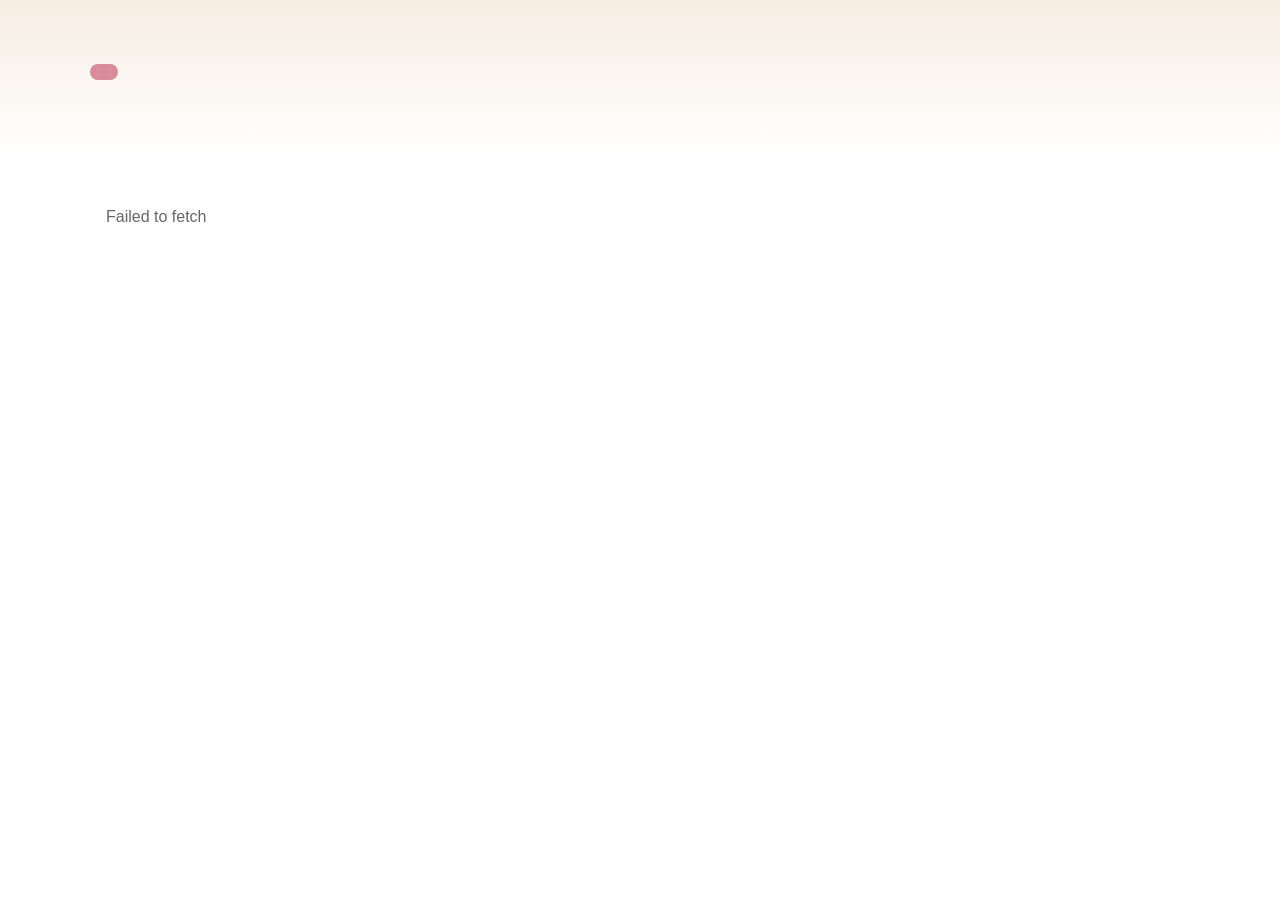
<file: index.html>
<!DOCTYPE html>
<html lang="pt-BR">
<head>
  <meta charset="UTF-8" />
  <meta name="viewport" content="width=device-width, initial-scale=1.0" />
  <title>Yoga com Gabi — Yoga para Gestantes, Online e Massagem Ayurvédica</title>
  <meta name="description" content="Yoga para gestantes, aulas de yoga online e massagem yoga ayurvédica com Gabi. Práticas de bem-estar para o seu corpo e mente em cada fase da vida." />
  <link rel="canonical" href="https://yogawithgabidp.com/" />

  <!-- Open Graph -->
  <meta property="og:type" content="website" />
  <meta property="og:url" content="https://yogawithgabidp.com/" />
  <meta property="og:title" content="Yoga com Gabi — Yoga para Gestantes, Online e Massagem Ayurvédica" />
  <meta property="og:description" content="Yoga para gestantes, aulas de yoga online e massagem yoga ayurvédica com Gabi. Práticas de bem-estar para o seu corpo e mente em cada fase da vida." />
  <meta property="og:locale" content="pt_BR" />

  <!-- Twitter Card -->
  <meta name="twitter:card" content="summary_large_image" />
  <meta name="twitter:title" content="Yoga com Gabi — Yoga para Gestantes, Online e Massagem Ayurvédica" />
  <meta name="twitter:description" content="Yoga para gestantes, aulas de yoga online e massagem yoga ayurvédica com Gabi. Práticas de bem-estar para o seu corpo e mente em cada fase da vida." />

  <!-- Schema.org -->
  <script type="application/ld+json">
  {
    "@context": "https://schema.org",
    "@type": "Person",
    "name": "Gabi",
    "url": "https://yogawithgabidp.com",
    "jobTitle": "Professora de Yoga",
    "description": "Yoga para gestantes, aulas de yoga online e massagem yoga ayurvédica.",
    "knowsAbout": ["Yoga para gestantes", "Yoga online", "Massagem ayurvédica"]
  }
  </script>

  <link rel="stylesheet" href="./css/styles.css" />
</head>
<body>
  <div id="pageLoader" class="page-loader"><div class="spinner"></div></div>

  <header class="hero" style="display:none;">
    <div class="wrap">
      <div id="welcome" class="eyebrow"></div>
      <h1 id="siteTitle"></h1>
      <p id="intro" class="intro"></p>
      <p id="description" class="description"></p>
    </div>
  </header>

  <main class="section" style="display:none;">
    <div class="wrap">
      <div id="status" class="loading"></div>
      <div id="grid" class="grid" style="display:none;"></div>
    </div>
  </main>

  <section id="contact" class="contact wrap" style="display:none;">
    <img id="profileImg" class="contact-img" alt="Profile photo" />

    <div class="contact-content">
      <h2 id="contactTitle"></h2>
      <p id="contactText"></p>

      <div class="contact-actions">
        <a id="whatsappBtn" target="_blank" rel="noopener noreferrer" class="btn whatsapp">
          <span>WhatsApp</span>
        </a>

        <a id="instagramBtn" target="_blank" rel="noopener noreferrer" class="btn instagram">
          <span>Instagram</span>
        </a>
      </div>
    </div>
  </section>

  <script src="./js/config.js"></script>
  <script src="./js/sheet.js"></script>
  <script src="./js/landing.js"></script>
</body>
</html>
</file>
<file: css/styles.css>
:root {
  --primary: #d88c9a;
  --secondary: #f7ede2;
  --text: #1f1f1f;
  --muted: #666;
  --bg: #ffffff;
  --card-border: #ece7e2;
  --nav-bg: rgba(255,255,255,0.95);
}

* {
  box-sizing: border-box;
}

html, body {
  margin: 0;
  padding: 0;
  background: var(--bg);
  color: var(--text);
  font-family: Arial, sans-serif;
}

body {
  min-height: 100vh;
}

.wrap {
  max-width: 1100px;
  margin: 0 auto;
}

.hero {
  background: linear-gradient(180deg, var(--secondary) 0%, #ffffff 100%);
  padding: 64px 20px 40px;
}

.eyebrow {
  display: inline-block;
  background: var(--primary);
  color: white;
  padding: 8px 14px;
  border-radius: 999px;
  font-size: 12px;
  letter-spacing: 0.04em;
  text-transform: uppercase;
  margin-bottom: 18px;
}

h1 {
  margin: 0 0 12px;
  font-size: clamp(32px, 6vw, 56px);
  line-height: 1.05;
}

.intro {
  font-size: clamp(18px, 2.4vw, 24px);
  line-height: 1.4;
  margin: 0 0 14px;
  max-width: 760px;
}

.description {
  font-size: 16px;
  line-height: 1.65;
  color: var(--muted);
  margin: 0;
  max-width: 760px;
}

.section {
  padding: 24px 20px 40px;
}

.section-title {
  font-size: 14px;
  letter-spacing: 0.08em;
  text-transform: uppercase;
  color: var(--muted);
  margin: 0 0 18px;
}

.grid {
  display: grid;
  grid-template-columns: repeat(12, 1fr);
  gap: 16px;
}

.card {
  grid-column: span 6;
  display: block;
  text-decoration: none;
  color: inherit;
  background: white;
  border: 1px solid var(--card-border);
  border-radius: 20px;
  padding: 22px 22px 20px;
  transition: transform 0.16s ease, box-shadow 0.16s ease, border-color 0.16s ease;
}

.card:hover {
  transform: translateY(-2px);
  box-shadow: 0 14px 32px rgba(0,0,0,0.07);
  border-color: var(--primary);
}

.card-top {
  display: flex;
  align-items: center;
  justify-content: space-between;
  gap: 12px;
  margin-bottom: 10px;
}

.card-title {
  font-size: 22px;
  font-weight: 700;
  line-height: 1.2;
  margin: 0;
}

.arrow {
  flex: 0 0 auto;
  width: 36px;
  height: 36px;
  border-radius: 999px;
  background: var(--secondary);
  display: grid;
  place-items: center;
}

.card-slug {
  font-size: 13px;
  color: var(--muted);
  word-break: break-word;
}

.page-loader {
  position: fixed;
  inset: 0;
  display: flex;
  align-items: center;
  justify-content: center;
  background: var(--bg);
  z-index: 9999;
}

.spinner {
  width: 36px;
  height: 36px;
  border: 3px solid var(--card-border);
  border-top-color: var(--primary);
  border-radius: 50%;
  animation: spin 0.7s linear infinite;
}

@keyframes spin {
  to { transform: rotate(360deg); }
}

.loading,
.error,
.empty,
.status {
  padding: 28px 16px;
  color: var(--muted);
}

.contact {
  display: flex;
  gap: 24px;
  align-items: center;
  margin: 40px auto 70px;
  padding: 0 20px;
}

.contact-img {
  width: 220px;
  height: 320px;
  object-fit: cover;
  border-radius: 16px;
  box-shadow: 0 10px 30px rgba(0,0,0,0.1);
}

.contact-content {
  flex: 1;
}

.contact-content h2 {
  margin: 0 0 10px;
  font-size: 28px;
  line-height: 1.2;
}

.contact-content p {
  color: var(--muted);
  margin: 0 0 16px;
  max-width: 520px;
  line-height: 1.6;
}

.contact-actions {
  display: flex;
  gap: 12px;
  flex-wrap: wrap;
}

.btn {
  display: inline-flex;
  align-items: center;
  gap: 8px;
  padding: 10px 16px;
  border-radius: 999px;
  color: white;
  text-decoration: none;
  font-size: 14px;
}

.btn::before {
  content: "";
  width: 18px;
  height: 18px;
  background-size: contain;
  background-repeat: no-repeat;
  background-position: center;
}

.whatsapp {
  background: #25D366;
}

.whatsapp::before {
  background-image: url("https://upload.wikimedia.org/wikipedia/commons/6/6b/WhatsApp.svg");
}

.instagram {
  background: #E1306C;
}

.instagram::before {
  background-image: url("https://upload.wikimedia.org/wikipedia/commons/a/a5/Instagram_icon.png");
}

.topbar {
  position: sticky;
  top: 0;
  z-index: 1000;
  background: var(--nav-bg);
  backdrop-filter: blur(10px);
  border-bottom: 1px solid rgba(0,0,0,0.06);
}

.topbar-inner {
  max-width: 1100px;
  margin: 0 auto;
  padding: 12px 16px;
  display: flex;
  align-items: center;
  justify-content: space-between;
  gap: 14px;
}

.back-link {
  text-decoration: none;
  color: var(--text);
  display: inline-flex;
  align-items: center;
  gap: 8px;
  font-size: 14px;
}

.doc-title {
  font-size: 14px;
  color: var(--muted);
  text-align: right;
  overflow: hidden;
  text-overflow: ellipsis;
  white-space: nowrap;
  max-width: 60%;
}

.viewer {
  max-width: 1100px;
  margin: 0 auto;
  background: white;
}

.page {
  width: 100%;
  display: block;
}

.nav {
  position: fixed;
  bottom: 18px;
  left: 50%;
  transform: translateX(-50%);
  background: var(--nav-bg);
  border-radius: 999px;
  display: flex;
  align-items: center;
  gap: 10px;
  padding: 8px 12px;
  box-shadow: 0 8px 24px rgba(0,0,0,0.12);
  z-index: 1200;
}

.nav button {
  border: none;
  background: none;
  cursor: pointer;
  padding: 6px;
  display: inline-flex;
  align-items: center;
  justify-content: center;
}

.nav button svg {
  width: 20px;
  height: 20px;
  stroke: var(--text);
}

.counter {
  font-size: 12px;
  color: var(--muted);
  min-width: 44px;
  text-align: center;
}

@media (max-width: 800px) {
  .hero {
    padding: 40px 16px 28px;
  }

  .section {
    padding: 12px 16px 30px;
  }

  .card {
    grid-column: span 12;
  }

  .contact {
    flex-direction: column;
    text-align: center;
    margin: 30px auto 60px;
    padding: 0 16px;
  }

  .contact-img {
    width: 100%;
    max-width: 420px;
    height: auto;
    aspect-ratio: 3 / 4;
  }

  .contact-actions {
    justify-content: center;
  }

  .topbar-inner {
    padding: 10px 12px;
  }

  .doc-title {
    max-width: 55%;
    font-size: 13px;
  }

  .nav {
    bottom: 10px;
  }
}
</file>
